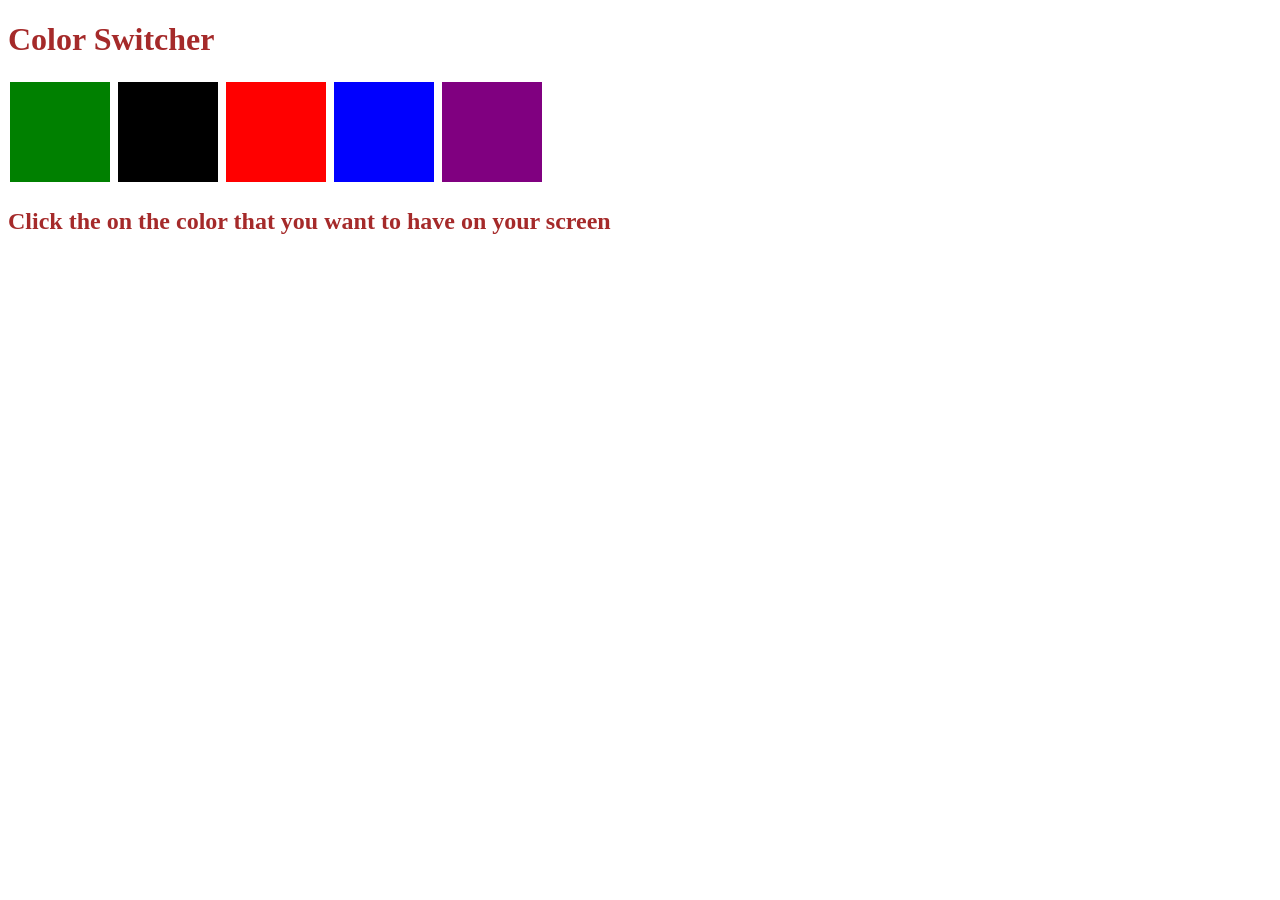
<file: Project_1/index.html>
<!DOCTYPE html>
<html lang="en">
<head>
    <meta charset="UTF-8">
    <meta name="viewport" content="width=device-width, initial-scale=1.0">
    <title>Document</title>
    <link rel="stylesheet" href="style.css">
</head>
<body>
    <h1> Color Switcher </h1>
    <span class="button" id="Green" ></span>
    <span class="button" id="Black" ></span>
    <span class="button" id="Red" ></span>
    <span class="button" id="Blue" ></span>
    <span class="button" id="Purple" ></span>
    <h2> Click the on the color that you want to have on your screen </h2>
    <script src="javascript.js"></script>
</body>
</html>
</file>
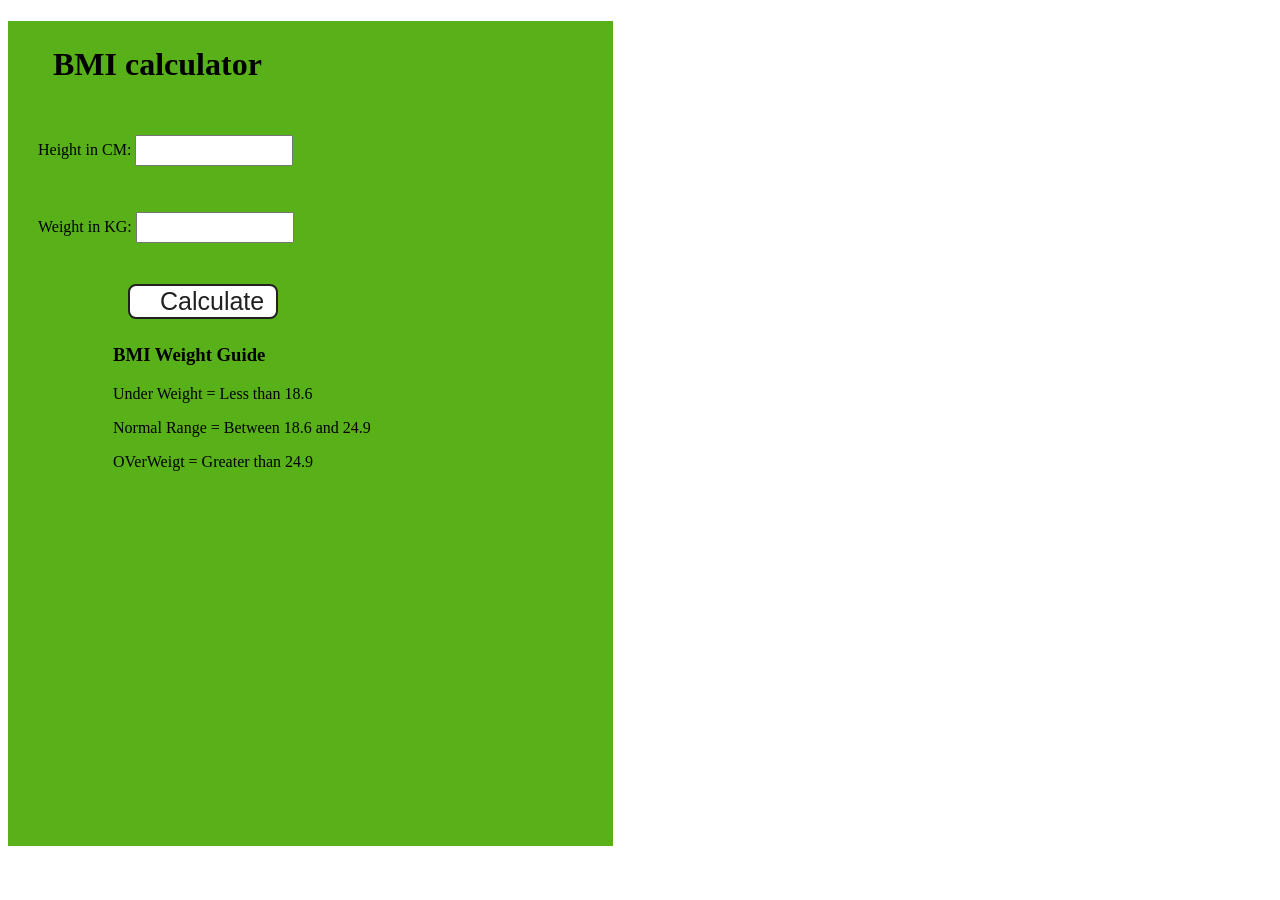
<file: project_2/index.html>
<!DOCTYPE html>
<html lang="en">
<head>
    <meta charset="UTF-8">
    <meta name="viewport" content="width=device-width, initial-scale=1.0">
    <title>BMI calculator</title>
    <link rel="stylesheet" href="style.css">
    <div class="container">
        <h1>BMI calculator</h1>
        <form>
            <p><label> Height in CM:</label> <input type="text" id="Height" /></p>
            <p><label> Weight in KG:</label> <input type="text" id="Weight" /></p>
             <button>Calculate</button>
             <div id="results"></div>
             <div id="Weight-guide">
                <h3>BMI Weight Guide</h3>
                <p>Under Weight = Less than 18.6</p>
                <p>Normal Range = Between 18.6 and 24.9</p>
                <p>OVerWeigt = Greater than 24.9</p>
             </div>
            </form>
            </div>
</head>
<body>
    
</body>
<script src="javascript.js"></script>
</html>
</file>
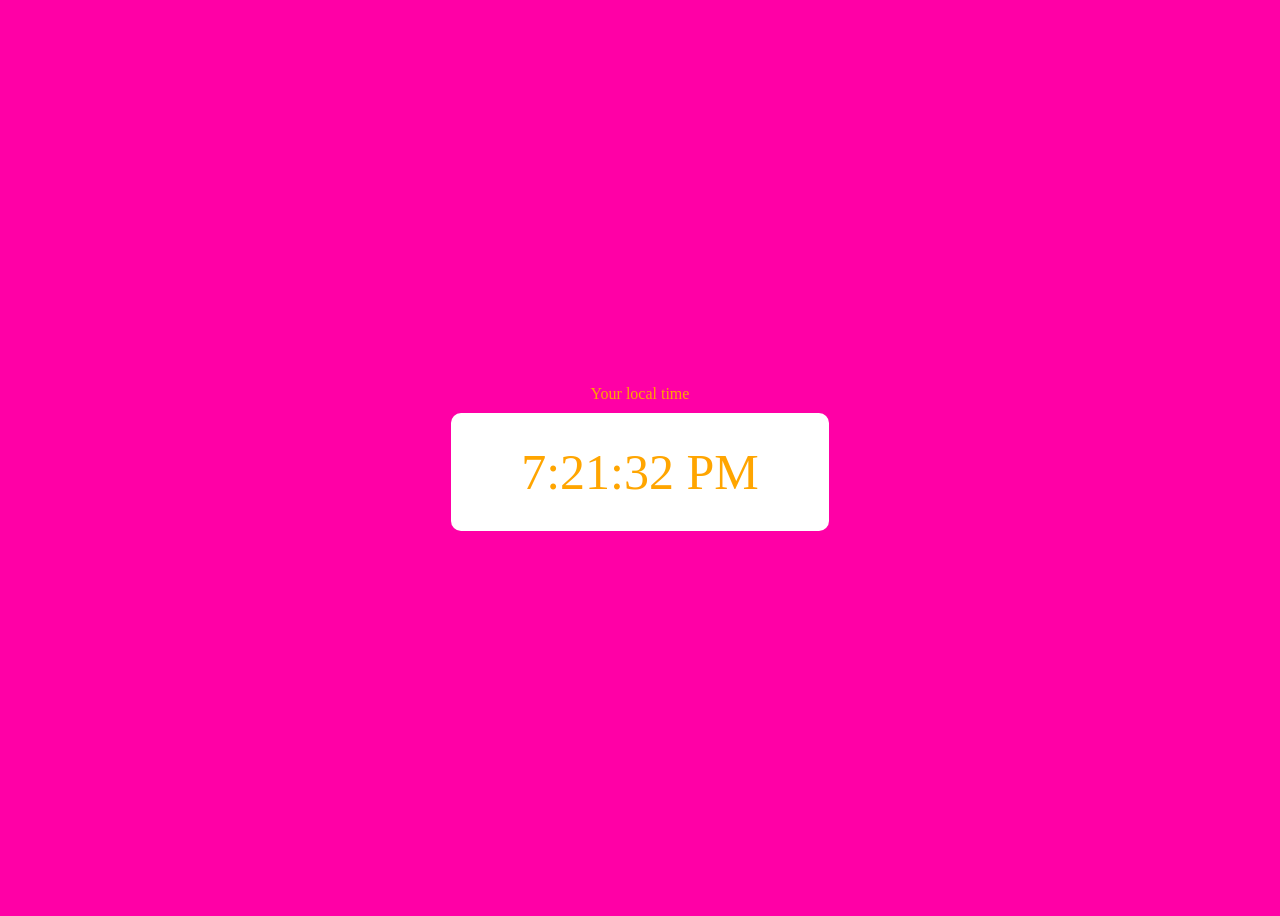
<file: project_3/index.html>
<!DOCTYPE html>
<html lang="en">
<head>
    <meta charset="UTF-8">
    <meta name="viewport" content="width=device-width, initial-scale=1.0">
    <title>Clock</title>
     <style>
        body{
            background-color: rgb(255, 0, 166);
            color: orange;
        }
        .center{
            display: flex;
            height: 100vh;
            justify-content: center;
            align-items: center;
            flex-direction: column;
        }
        #clock{
            font-size: 50px;
            background-color: white;
            padding: 30px 70px;
            margin-top: 10px;
            border-radius: 10px;
        }

     </style>
</head>
<body>
    <div class="center"> 
        <div id="banner"><span>Your local time</span></div>
        <div id="clock"></div>
    </div>
    
</body>
<script src="javascript.js"></script>
</html>
</file>
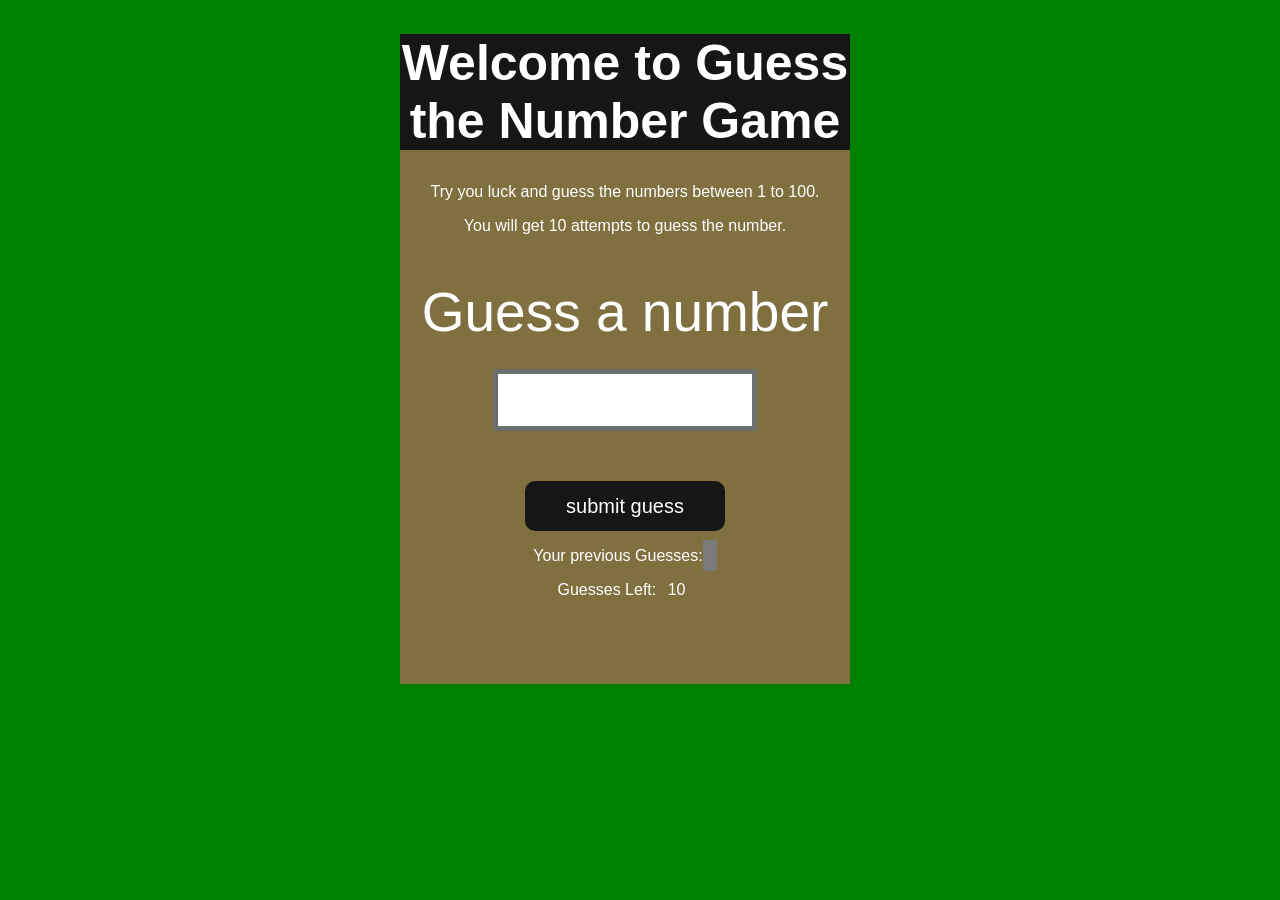
<file: project_4/index.html>
<!DOCTYPE html>
<html lang="en">
<head>
    <meta charset="UTF-8">
    <meta name="viewport" content="width=device-width, initial-scale=1.0">
    <title>Guess the Number</title>
    <link rel="stylesheet" href="style.css">
</head>
<body style="background-color:green; color: white;">
    <div id="wrapper">
      <h1>Welcome to Guess the Number Game</h1>
     <p>Try you luck and guess the numbers between 1 to 100.</p>
     <p>You will get 10 attempts to guess the number.</p>
     <br/>
     <form class="form">
        <label2 for="guessField" id="guess"> Guess a number</label>
        <input type="text" id="guessField" class="guessField">
        <input type="submit" id="subt" value="submit guess" class="guessSubmit">
     </form>

     <div class="resultParas">
            <p>Your previous Guesses: <span class="guesses"></span> </p>
            <p>Guesses Left: <span class="lastResult">10</span></p>
            <p class="lowOrhi"> </p>
     </div>    
  </div> 
  <script src="javascript.js"></script>
</body>
</html>
</file>
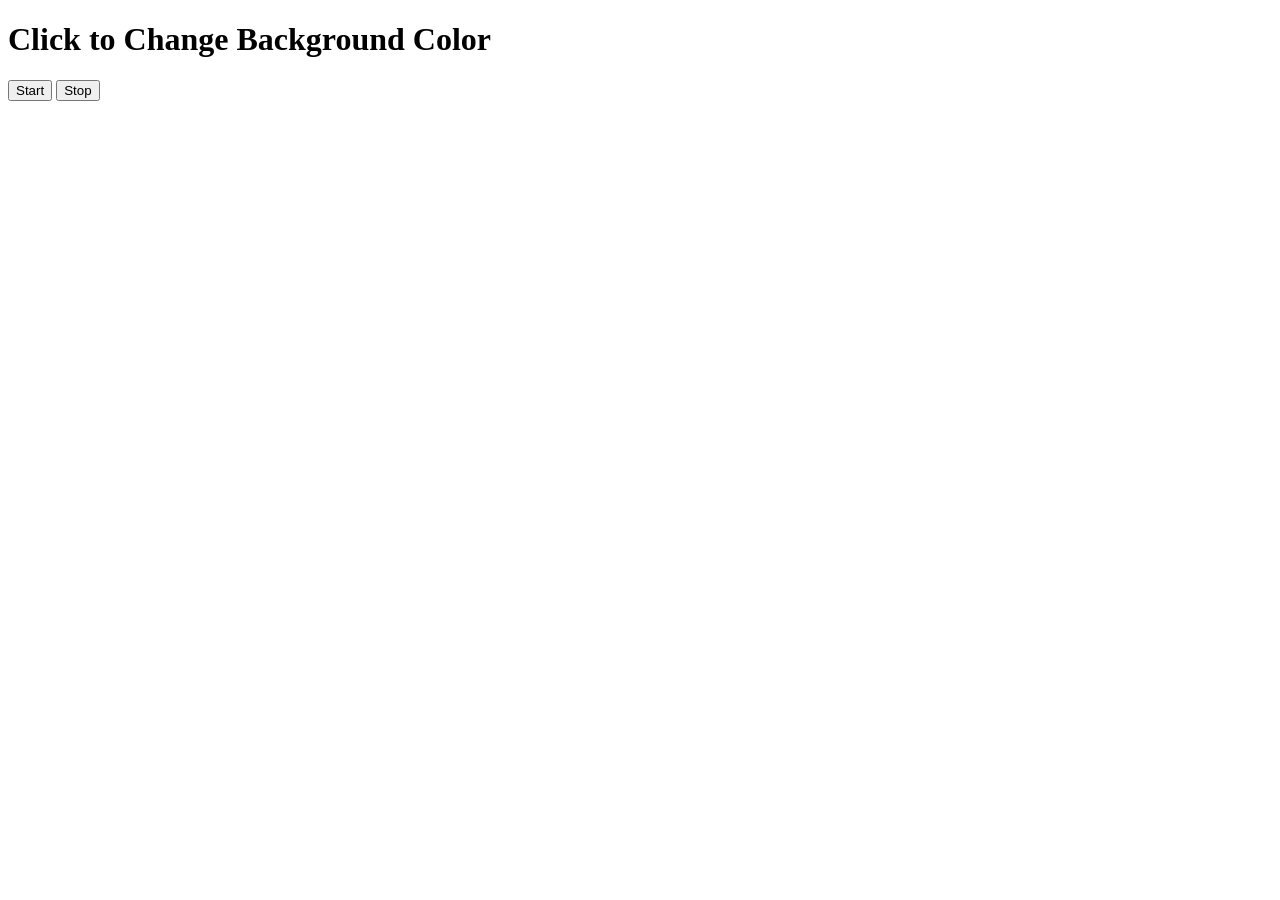
<file: Project_5/index.html>
<!DOCTYPE html>
<html lang="en">
<head>
    <meta charset="UTF-8">
    <meta name="viewport" content="width=device-width, initial-scale=1.0">
    <title>Document</title>
</head>
<body>
    <h1>Click to Change Background Color</h1>
    <button id="start">Start</button>
    <button id="stop">Stop</button>
</body>
   <script src="javascript.js"></script>
</html>
</file>
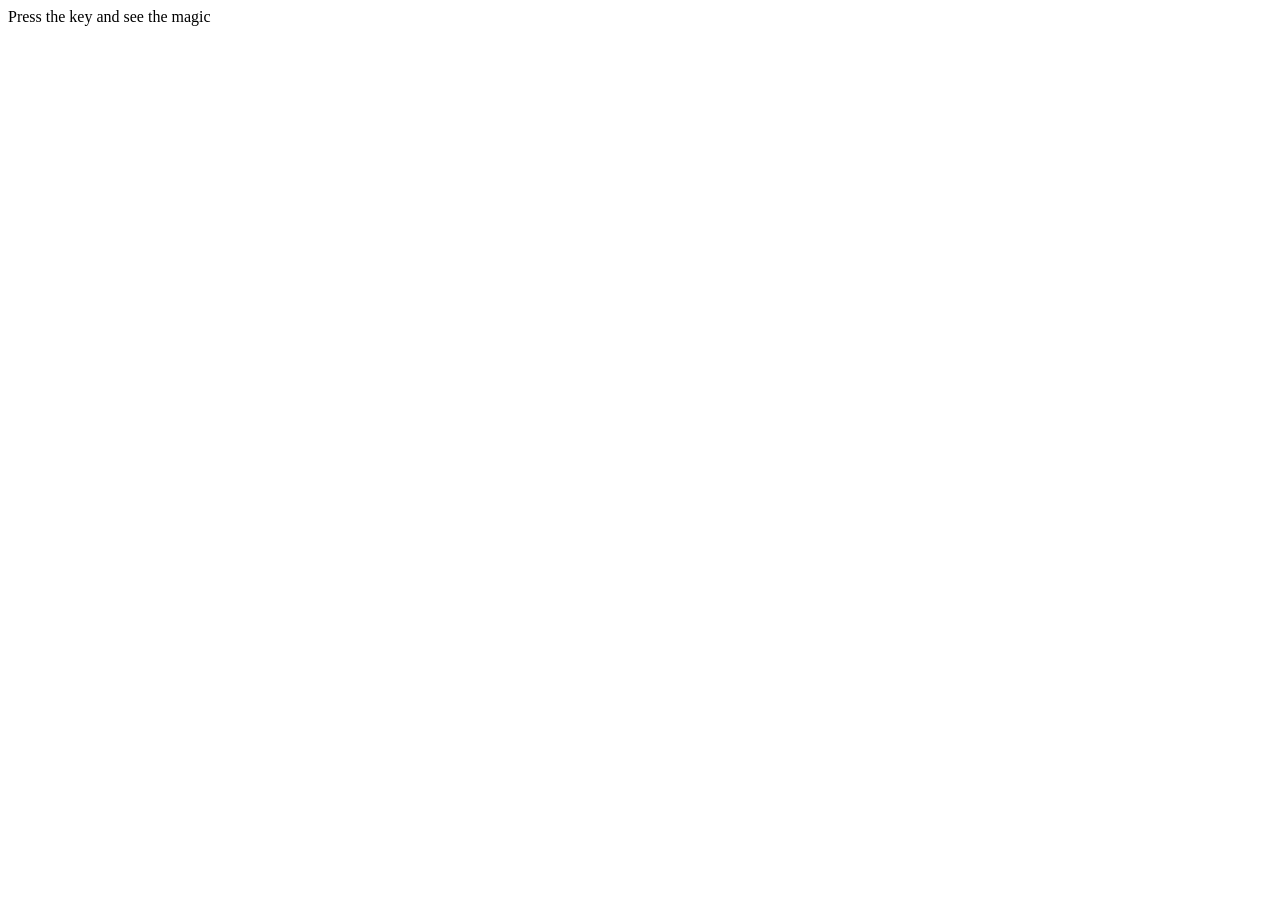
<file: Project_6/index.html>
<!DOCTYPE html>
<html lang="en">
<head>
    <meta charset="UTF-8">
    <meta name="viewport" content="width=device-width, initial-scale=1.0">
    <title>Document</title>
</head>
<body>
    <div class="project">
      <div id="insert">
        <div class="key">Press the key and see the magic</div>  

      </div>
    </div>
</body>
<script src="javascript.js"></script>
</html>
</file>
<file: Project_1/style.css>
html {
    margin: 0;
    color: brown;
    
  }
  
  span {
    display: block;
  }
  .canvas {
    margin: 100px auto 100px;
    width: 80%;
    text-align: center;
    
  }
  
  .button {
    width: 100px;
    height: 100px;
    border: solid white 2px;
    display: inline-block;
  }
  
  #Green {
    background-color: green;
  }
  
  #Black {
    background-color: black;
  }
  #Red {
    background-color: red;
  }
  #Blue {
    background-color: blue;
  }
  #Purple {
    background-color: purple;
  }
</file>
<file: project_2/style.css>
.container {
    width: 575px;
    height: 825px;
  
    background-color: #58b118;
    padding-left: 30px;
  }
  #Height,
  #Weight {
    width: 150px;
    height: 25px;
    margin-top: 30px;
  }
  
  #Weight-guide {
    margin-left: 75px;
    margin-top: 25px;
  }
  
  #results {
    font-size: 35px;
    margin-left: 90px;
    margin-top: 20px;
    color: rgb(36, 32, 18);
  }
  
  button {
    width: 150px;
    height: 35px;
    margin-left: 90px;
    margin-top: 25px;
    background-color: #ffffff;
    padding: 1px 30px;
    border-radius: 8px;
    color: #212121;
    text-decoration: none;
    border: 2px solid #212121;
  
    font-size: 25px;
  }
  
  h1 {
    padding-left: 15px;
    padding-top: 25px;
    
  }
</file>
<file: project_4/style.css>
html {
    font-family: sans-serif;
  }
  
  body {
    width: 300px;
    max-width: 750px;
    min-width: 480px;
    margin: 0 auto;
    background-color: #212121;
  }
  
  .lastResult {
    color: white;
    padding: 7px;
  }
  
  .guesses {
    color: white;
    padding: 7px;
  }
  
  button {
    background-color: #141414;
    color: #fff;
    width: 250px;
    height: 50px;
    border-radius: 25px;
    font-size: 30px;
    border-style: none;
    margin-top: 30px;
    /* margin-left: 50px; */
  }
  
  #subt {
    background-color: #161616;
    color: #ffffff;
    width: 200px;
    height: 50px;
    border-radius: 10px;
    font-size: 20px;
    border-style: none;
    margin-top: 50px;
    /* margin-left: 75px; */
  }
  
  #guessField {
    color: #000;
    width: 250px;
    height: 50px;
    font-size: 30px;
    border-style: none;
    margin-top: 25px;
  
    /* margin-left: 50px; */
    border: 5px solid #6c6d6d;
    text-align: center;
  }
  
  #guess {
    font-size: 55px;
    /* margin-left: 90px; */
    margin-top: 120px;
    color: #fff;
  }
  
  .guesses {
    background-color: #7a7a7a;
  }
  
  #wrapper {
    box-sizing: border-box;
    text-align: center;
    width: 450px;
    height: 650px;
    background-color: #807040;
    color: #fff;
    font-size: 25px;
  }
  
  h1 {
    background-color: #161616;
  
    color: #fff;
    text-align: center;
  }
  
  p {
    font-size: 16px;
    text-align: center;
  }
</file>
